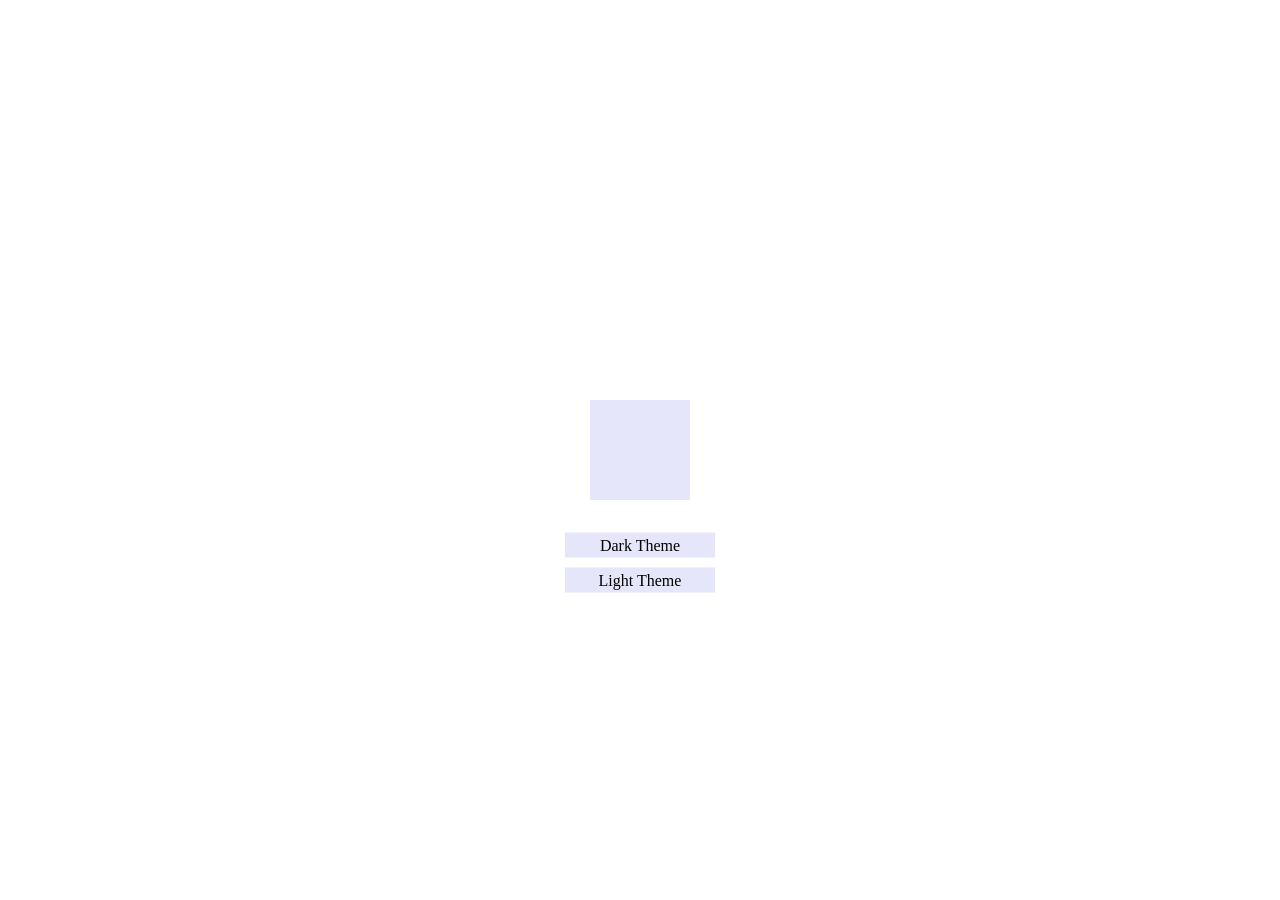
<file: demo/index.html>
<!DOCTYPE html>
<html lang="en">
<head>
	<meta charset="UTF-8">
	<meta name="viewport" content="width=device-width, initial-scale=1.0">
	<meta http-equiv="X-UA-Compatible" content="ie=edge">
	<title>Demo</title>
	<!-- the link i want to change -->
	<link id="theme" rel="stylesheet" type="text/css" href="demo_light.css"></link>
	<!-- the javascript file -->
	<script src="css-switch.js"></script>
	<style>
		html, body { height: 100%; width: 100%; margin: 0; }
		.block {
			position: relative;
			width: 100px;
			height: 100px;
			margin: auto;
			transform: translateY(-50%);
			top: 50%;
		}
		.btn {
			height: 25px;
			line-height: 25px;
			width: 150px;
			text-align: center;
			transform: translateY(-70%);
			margin-bottom: 10px;
		}
	</style>
</head>
<body>
	<div class="block"></div>
	<!-- click this one to change to demo_dark.css -->
	<div class="block btn" switch-type="switcher" switch-id="theme" switch-target="demo_dark.css">Dark Theme</div>
	<!-- click this one to change to demo_light.css -->
	<div class="block btn" switch-type="switcher" switch-id="theme" switch-target="demo_light.css">Light Theme</div>
</body>
</html>
</file>
<file: demo/demo_light.css>
.block { background-color: lavender; }
</file>
